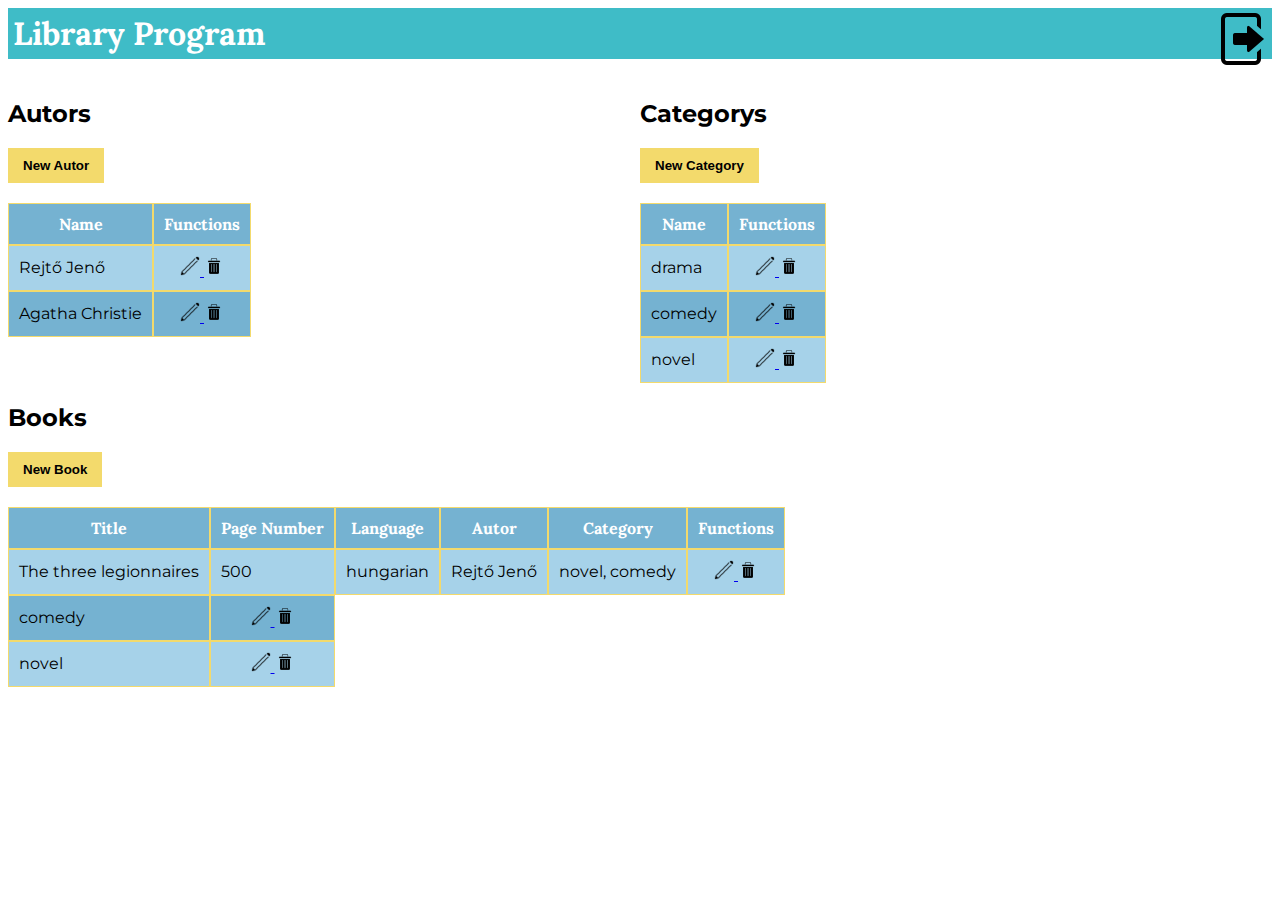
<file: admin/index.html>
<!DOCTYPE html>
<html lang="en">
  <head>
    <meta charset="UTF-8" />
    <meta http-equiv="X-UA-Compatible" content="IE=edge" />
    <meta name="viewport" content="width=device-width, initial-scale=1.0" />
    <link rel="stylesheet" href="../css/responsive.css" />
    <link rel="stylesheet" href="../css/admin.css" />
    <title>Document</title>
  </head>

  <body>
    <header class="mb-20">
      <h1>Library Program</h1>
      <span class="float-right">
        <a href="../index.html">
          <img src="../assets/icons8-logout-52.png" alt="logout" />
        </a>
      </span>
    </header>

    <div class="col-12">
      <div class="col-6">
        <h2>Autors</h2>
        <button type="button" class="mb-20">New Autor</button>
        <table cellspacing="0">
          <tr>
            <th>Name</th>
            <th>Functions</th>
          </tr>
          <tr>
            <td>Rejtő Jenő</td>
            <td class="functions">
              <a href="admin/login.html">
                <img src="../assets/icons8-edit-50.png" alt="edit" />
              </a>
              <a href="admin/login.html">
                <img src="../assets/icons8-delete-64.png" alt="delete" />
              </a>
            </td>
          </tr>
          <tr>
            <td>Agatha Christie</td>
            <td class="functions">
              <a href="admin/login.html">
                <img src="../assets/icons8-edit-50.png" alt="edit" />
              </a>
              <a href="admin/login.html">
                <img src="../assets/icons8-delete-64.png" alt="delete" />
              </a>
            </td>
          </tr>
        </table>
      </div>
      <div class="col-6">
        <h2>Categorys</h2>
        <button type="button" class="mb-20">New Category</button>
        <table cellspacing="0">
            <tr>
              <th>Name</th>
              <th>Functions</th>
            </tr>
            <tr>
              <td>drama</td>
              <td class="functions">
                <a href="admin/login.html">
                  <img src="../assets/icons8-edit-50.png" alt="edit" />
                </a>
                <a href="admin/login.html">
                  <img src="../assets/icons8-delete-64.png" alt="delete" />
                </a>
              </td>
            </tr>
            <tr>
              <td>comedy</td>
              <td class="functions">
                <a href="admin/login.html">
                  <img src="../assets/icons8-edit-50.png" alt="edit" />
                </a>
                <a href="admin/login.html">
                  <img src="../assets/icons8-delete-64.png" alt="delete" />
                </a>
              </td>
            </tr>
            <tr>
                <td>novel</td>
                <td class="functions">
                  <a href="admin/login.html">
                    <img src="../assets/icons8-edit-50.png" alt="edit" />
                  </a>
                  <a href="admin/login.html">
                    <img src="../assets/icons8-delete-64.png" alt="delete" />
                  </a>
                </td>
              </tr>
          </table>
      </div>
    </div>
    <div class="col-12">
        <h2>Books</h2>
        <button type="button" class="mb-20" onclick="location.href='books_form.html'">New Book</button>
        <table cellspacing="0">
            <tr>
              <th>Title</th>
              <th>Page Number</th>
              <th>Language</th>
              <th>Autor</th>
              <th>Category</th>
              <th>Functions</th>
            </tr>
            <tr>
              <td>The three legionnaires</td>
              <td>500</td>
              <td>hungarian</td>
              <td>Rejtő Jenő</td>
              <td>novel, comedy</td>
              <td class="functions">
                <a href="admin/login.html">
                  <img src="../assets/icons8-edit-50.png" alt="edit" />
                </a>
                <a href="admin/login.html">
                  <img src="../assets/icons8-delete-64.png" alt="delete" />
                </a>
              </td>
            </tr>
            <tr>
              <td>comedy</td>
              <td class="functions">
                <a href="admin/login.html">
                  <img src="../assets/icons8-edit-50.png" alt="edit" />
                </a>
                <a href="admin/login.html">
                  <img src="../assets/icons8-delete-64.png" alt="delete" />
                </a>
              </td>
            </tr>
            <tr>
                <td>novel</td>
                <td class="functions">
                  <a href="admin/login.html">
                    <img src="../assets/icons8-edit-50.png" alt="edit" />
                  </a>
                  <a href="admin/login.html">
                    <img src="../assets/icons8-delete-64.png" alt="delete" />
                  </a>
                </td>
              </tr>
          </table>
      </div>
  </body>
</html>
</file>
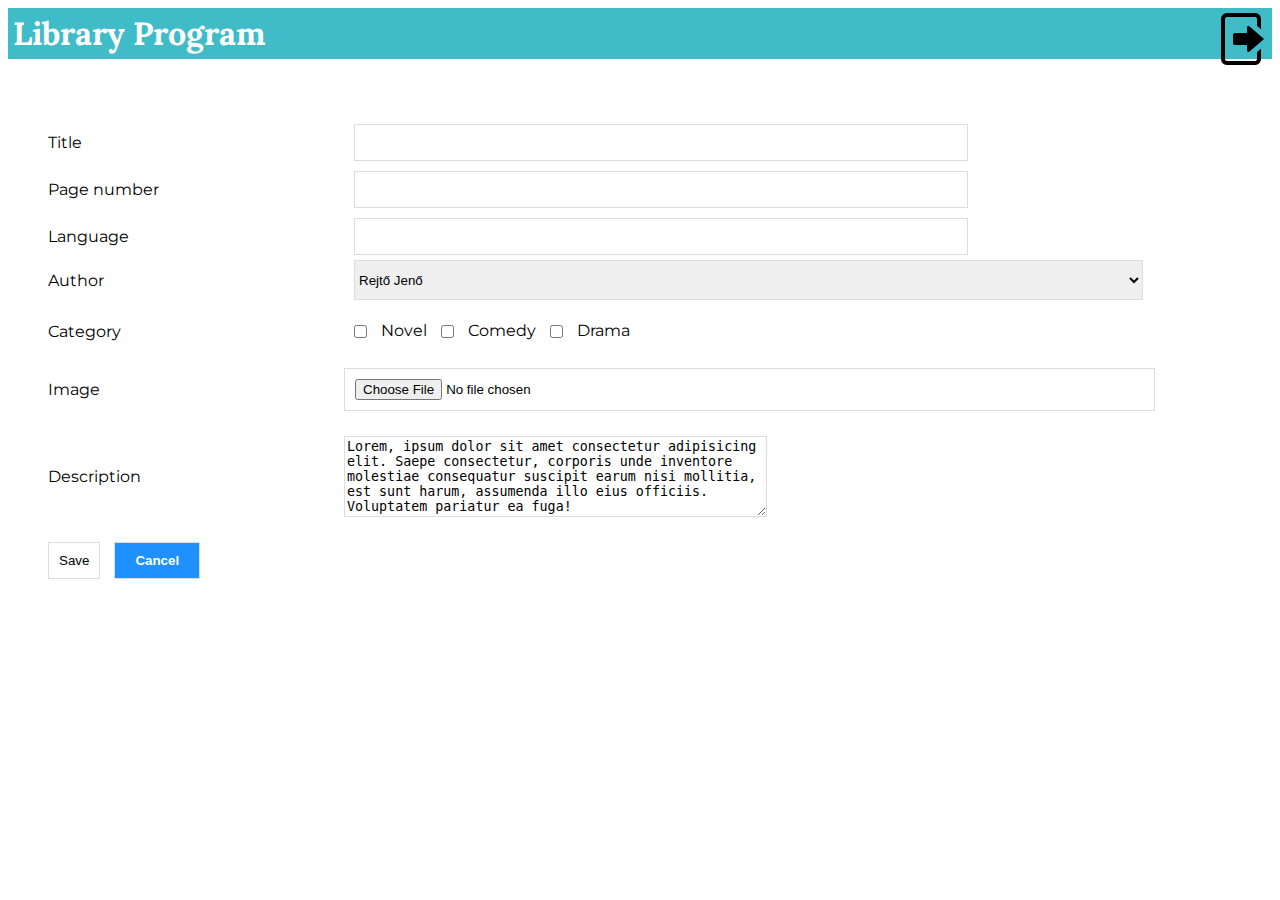
<file: admin/books_form.html>
<!DOCTYPE html>
<html lang="en">
  <head>
    <meta charset="UTF-8" />
    <meta http-equiv="X-UA-Compatible" content="IE=edge" />
    <meta name="viewport" content="width=device-width, initial-scale=1.0" />
    <link rel="stylesheet" href="../css/responsive.css" />
    <link rel="stylesheet" href="../css/admin.css" />
    <title>Document</title>
  </head>
  <body>
    <ma in class="col-6 main-container">
      <header class="mb-20">
        <h1>Library Program</h1>
        <span class="float-right">
          <a href="../index.html">
            <img src="../assets/icons8-logout-52.png" alt="logout" />
          </a>
        </span>
      </header>
      <form
        action="/action_page"
        method="post"
        enctype="multipart/form-data"
        class="form-container"
      >
        <label class="col-3" for="title">Title</label>
        <input class="col-6" type="text" name="title" />

        <label class="col-3" for="page">Page number</label>
        <input class="col-6" type="number" name="page" />

        <label class="col-3" for="language">Language</label>
        <input class="col-6" type="text" name="language" />

        <label class="col-3" for="author">Author</label>
        <select class="col-8" name="autor">
          <option value="novel">Rejtő Jenő</option>
          <option value="comedy">Agatha Christie</option>
          <option value="drama">Ronda Brain</option>
        </select>

        <span class="col-3 p-t-s-15" for="category">Category</span>
        <div class="checkbox-group col-8">
          <input type="checkbox" name="novel" />
          <label for="novel">Novel</label>
          <input type="checkbox" name="comedy" />
          <label for="comedy">Comedy</label>
          <input type="checkbox" name="drama" />
          <label for="drama">Drama</label>
        </div>

        <span class="col-3" for="drama">Image</span>
        <input class="col-8" type="file" name="image" />

        <span class="col-3" for="book-description">Description</span>
        <textarea class="textarea"  name="description" id="description" cols="50" rows="5">
Lorem, ipsum dolor sit amet consectetur adipisicing elit. Saepe consectetur, corporis unde inventore molestiae consequatur suscipit earum nisi mollitia, est sunt harum, assumenda illo eius officiis. Voluptatem pariatur ea fuga!</textarea
        >

        <div class="col-12">
          <input type="submit" value="Save" />
          <button type="button" onclick="location.href='../index.html'">Cancel</button>
        </div>
      </form>
    </ma>
  </body>
</html>
</file>
<file: css/responsive.css>
@import url("https://fonts.googleapis.com/css2?family=Lora:wght@400;500;600;700&family=Montserrat:wght@300;400;500;600;700;800;900&display=swap");

.col-1 {
  width: 8.33%;
}
.col-2 {
  width: 16.66%;
}
.col-3 {
  width: 25%;
}
.col-4 {
  width: 33.33%;
}
.col-5 {
  width: 41.66%;
}
.col-6 {
  width: 50%;
}
.col-7 {
  width: 58.33%;
}
.col-8 {
  width: 66.66%;
}
.col-9 {
  width: 75%;
}
.col-10 {
  width: 83.33%;
}
.col-11 {
  width: 91.66%;
}
.col-12 {
  width: 100%;
}

.col-1,
.col-2,
.col-3,
.col-4,
.col-5,
.col-6,
.col-7,
.col-8,
.col-9,
.col-10,
.col-11,
.col-12 {
  float: left;
}

.float-right {
  float: right;
}

body {
  background-color: white;
  font-family: "Montserrat", sans-serif;
}

.mb-10 {
  margin-bottom: 10px;
}

.mb-20 {
  margin-bottom: 20px;
}

button {
  background-color: #f3da6c;
  border: none;
  padding: 10px 15px;
  font-weight: bold;
}

@media only screen and (max-width: 768px) {
  [class*="col-"] {
    width: 100%;
  }

  body {
    overflow: hidden;
  }
}
</file>
<file: css/admin.css>
header span,
header h1 {
  display: inline;
}

header {
    font-family: "Lora", serif;
    background-color: #3fbcc7;
    color: white;
    padding: 5px;
}

table tr,
table th,
table td {
  padding: 10px;
  border: 1px solid #f3da6c;
}

table th {
  font-family: "Lora", serif;
  background-color: #75b2d1;
  color: white;
}
table tr:nth-child(2n + 1) {
  background-color: #75b2d1;
}

table tr:nth-child(2n + 0) {
  background-color: #a6d2e9;
}

.functions a img {
    width: 20px;
}
.functions {
    text-align: center;
}

/* books_form-------------------------------------------------*/

.main-container {
    margin: auto;
    float: none;
}

.form-container {
  display: flex;
  flex-flow: row wrap;
  align-items: center;
  padding: 40px;
}

.form-container label {
  margin: 5px 10px 5px 0;
}

.form-container input {
  vertical-align: middle;
  margin: 5px 10px 5px 0;
  padding: 10px;
  background-color: #fff;
  border: 1px solid #ddd;
}

.form-container button {
  padding: 10px 20px;
  background-color: dodgerblue;
  border: 1px solid #ddd;
  color: white;
}

.form-container button:hover {
  background-color: royalblue;
}

select {
  height: 40px;
  border-color: #ddd;
}

.checkbox-group {
  margin: 20px 0 20px 10px;
}

.textarea {
  border-color: #ddd;
  margin: 20px 0;
}

main {
  overflow-y: auto;
  height: 700px;
}


@media (max-width: 768px) {
  .form-container input {
    margin: 10px 0;
  }

  .form-container {
    flex-direction: column;
    align-items: stretch;
  }

  .p-t-s-15 {
    padding-top: 15px;
  }
}
</file>
